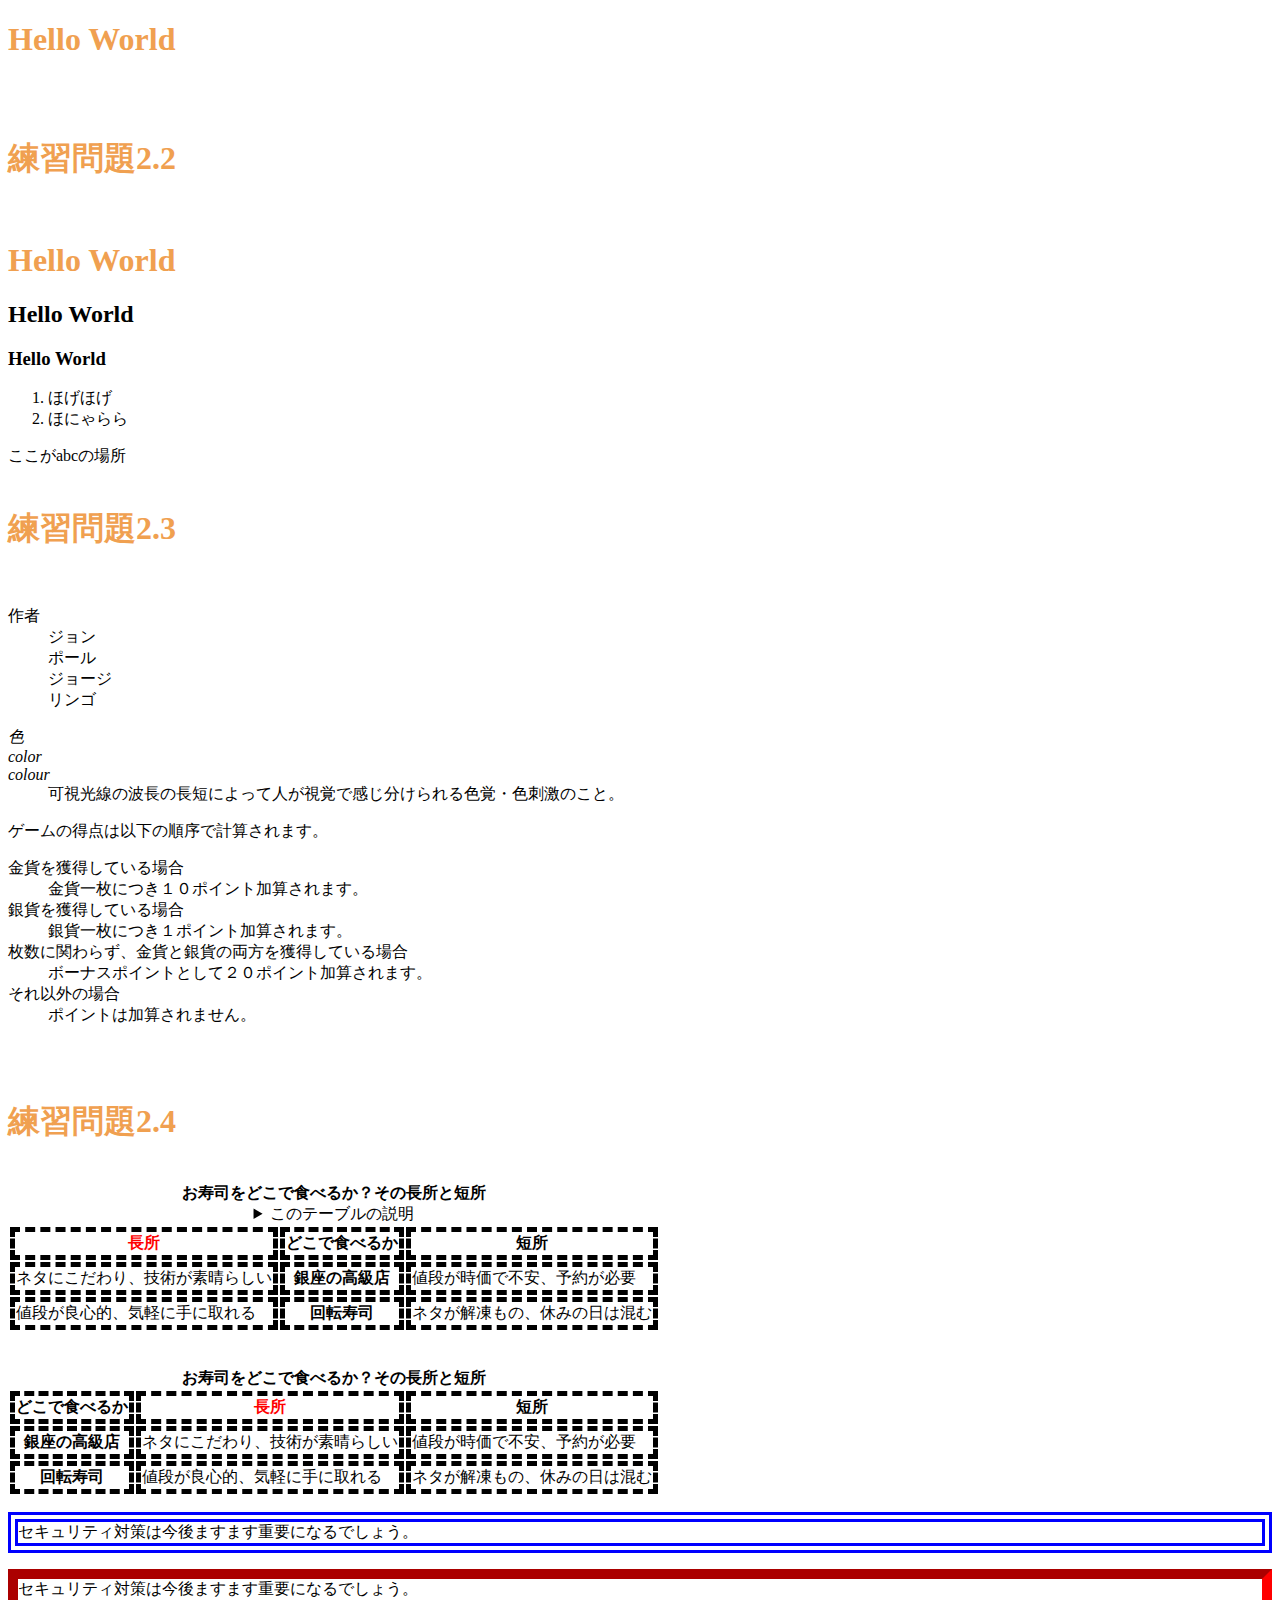
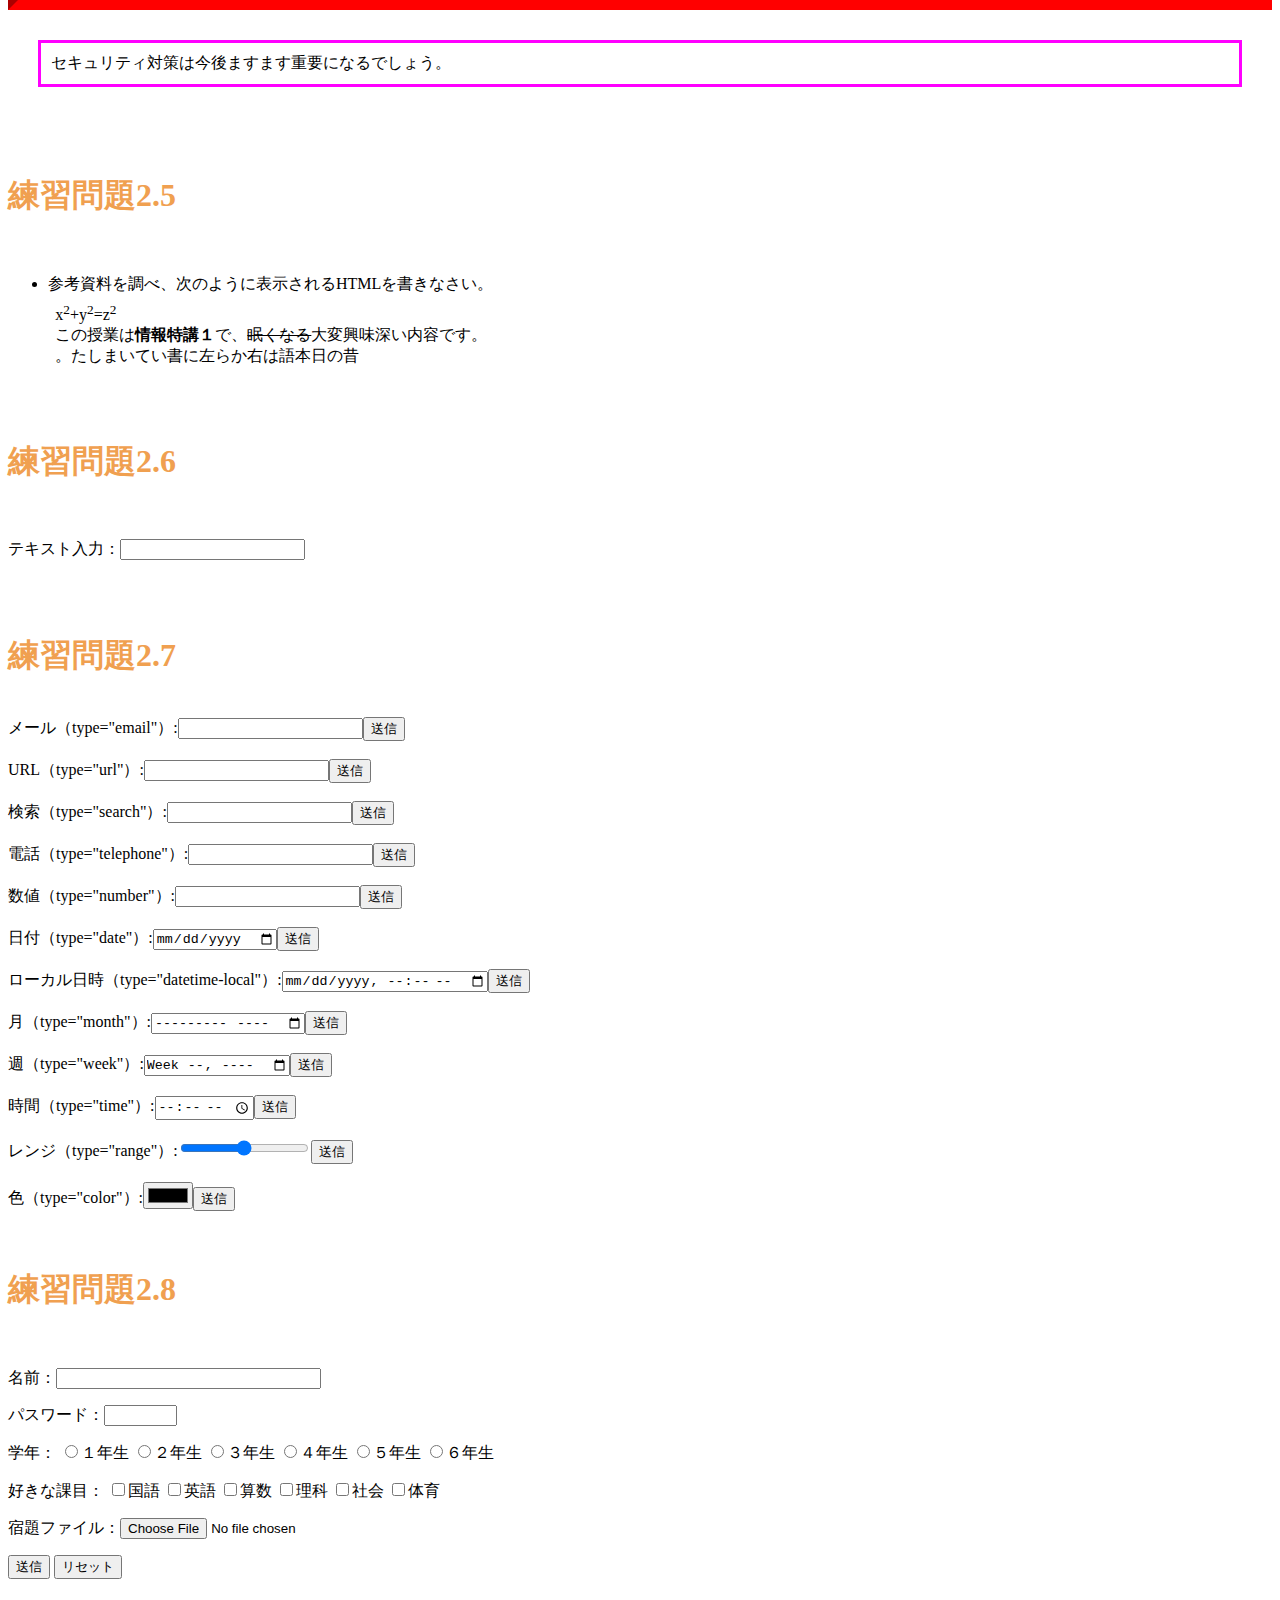
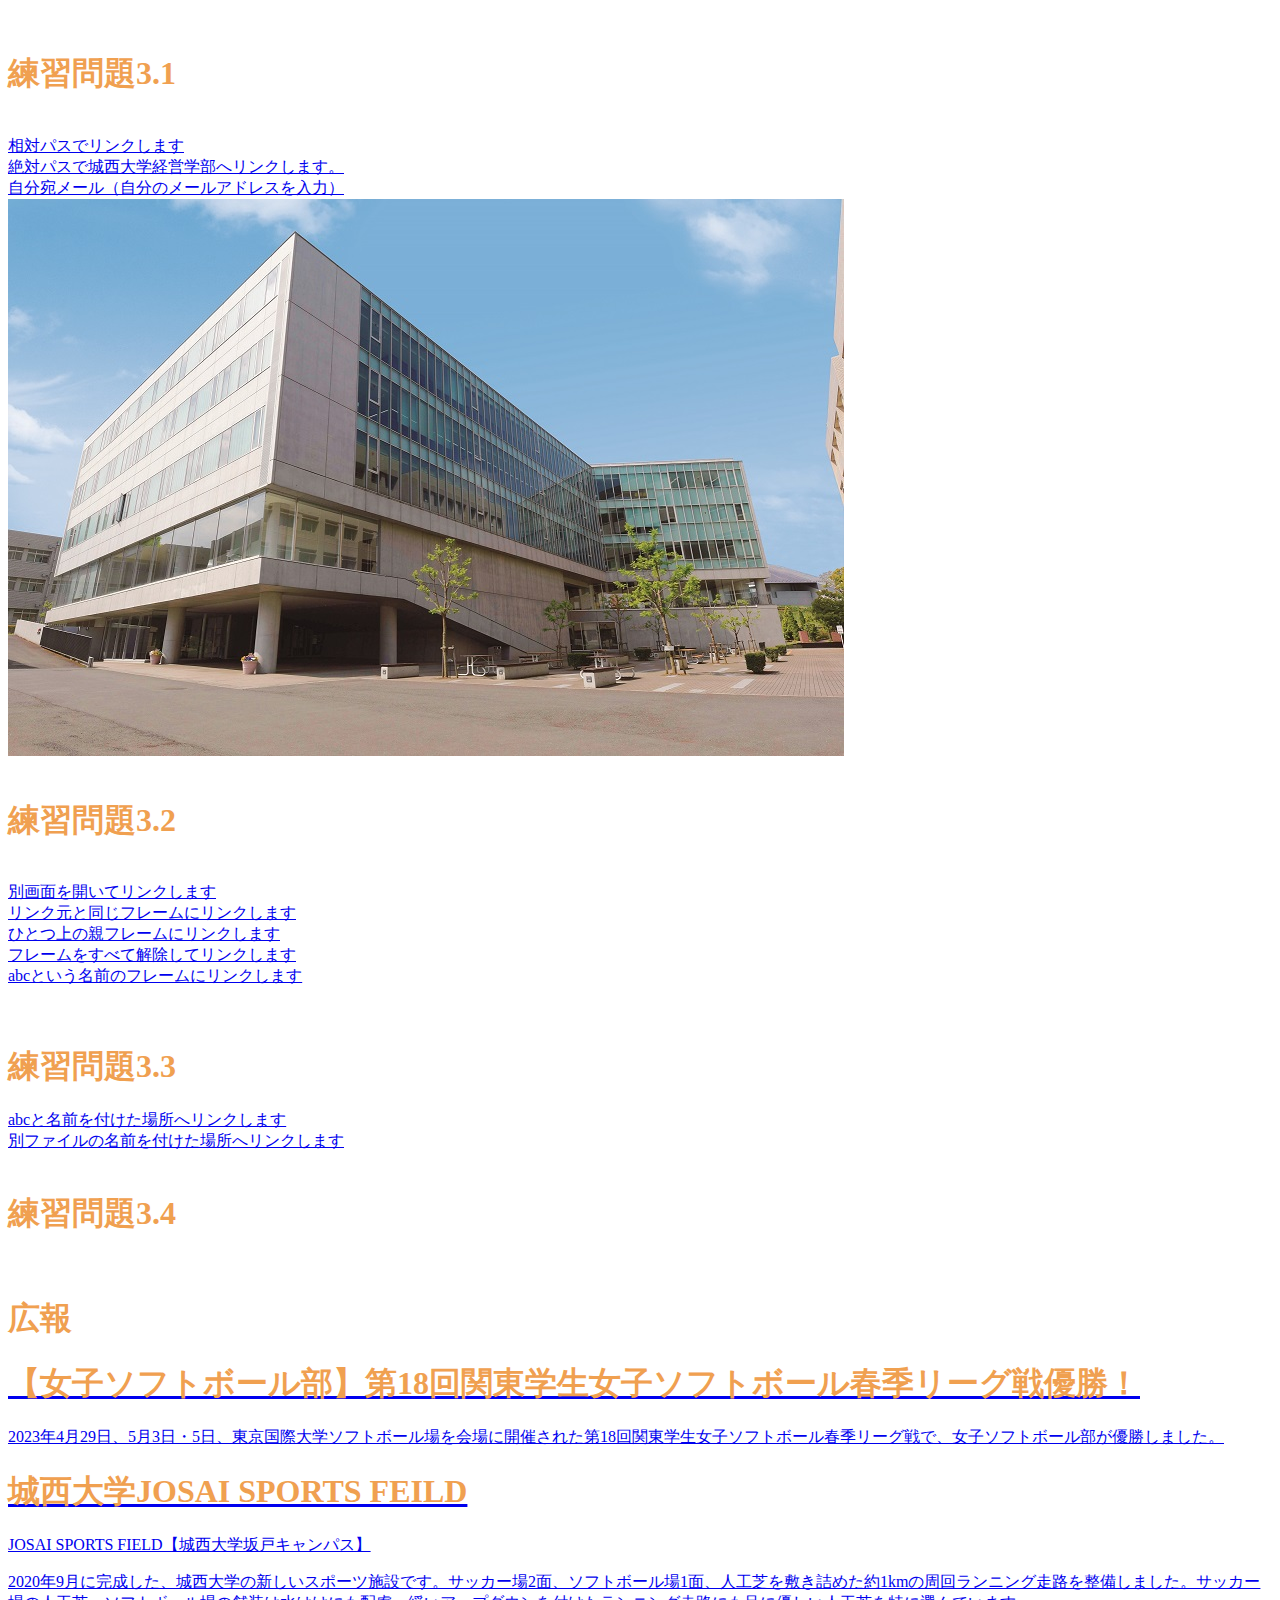
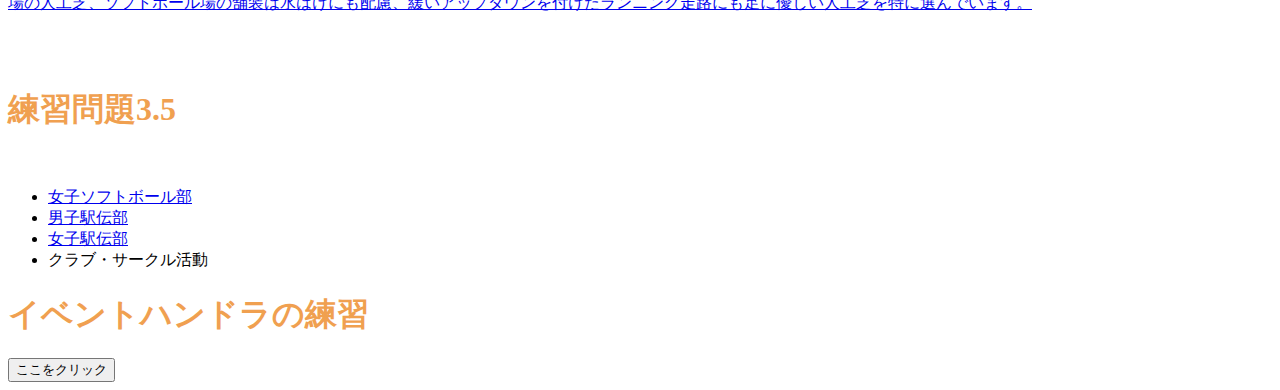
<file: index.html>
<!DOCTYPE html>
<html lang="ja">
<head>
<meta charset="UTF-8">
<link rel="stylesheet" href="mystyle.css">
<script src="myjs.js"></script><!--この行を追加-->
    <title>Hello World</title>
<link rel="stylesheet" href="mystyle.css"> <!--この行を追加-->
<body>
                <h1>Hello World</h1>

 <!--文字の大きさの練習-->
<br>
<br>
<h1>練習問題2.2</h1>
<br>
<h1>Hello World</h1>
 <h2>Hello World</h2>
 <h3>Hello World</h3>

 <ol>
     <li>ほげほげ</li>
     <li>ほにゃらら</li>
 </ol>
    
<a id="abc">ここがabcの場所</a>
    
<br>
<br>
<h1>練習問題2.3</h1>
<br>
<dl>
<dt>作者</dt>
<dd>ジョン</dd>
<dd>ポール</dd>
<dd>ジョージ</dd>
<dd>リンゴ</dd>
</dl>

<dl>
<dt lang="ja"><dfn>色</dfn></dt>
<dt lang="en-US"><dfn>color</dfn></dt>
<dt lang="en-GB"><dfn>colour</dfn></dt>
<dd>可視光線の波長の長短によって人が視覚で感じ分けられる色覚・色刺激のこと。</dd>
</dl> 
<p>ゲームの得点は以下の順序で計算されます。
</p>
<dl>
<dt>金貨を獲得している場合</dt>
<dd>金貨一枚につき１０ポイント加算されます。</dd>
<dt>銀貨を獲得している場合</dt><dd>銀貨一枚につき１ポイント加算されます。</dd>
<dt>枚数に関わらず、金貨と銀貨の両方を獲得している場合</dt>
<dd>ボーナスポイントとして２０ポイント加算されます。</dd>
<dt>それ以外の場合</dt><dd>ポイントは加算されません。</dd>
</dl> 
<br>
<br>
<h1>練習問題2.4</h1>
<br>
<table>
<caption>
<strong>お寿司をどこで食べるか？その長所と短所</strong>
<details>
<summary>このテーブルの説明</summary>
<p>以下のテーブルでは、２番目のカラムに寿司店のタイプが入れられています。その左側にそのようなタイプのお店でお寿司を食べる場合の長所が、右側に短所が入れられています。</p>
</details>
</caption>
<thead>
<tr><th class="important">長所</th><th>どこで食べるか</th><th>短所</th></tr>
</thead>
<tbody>
<tr><td>ネタにこだわり、技術が素晴らしい</td><th>銀座の高級店</th><td>値段が時価で不安、予約が必要</td></tr>
<tr><td>値段が良心的、気軽に手に取れる</td><th>回転寿司</th><td>ネタが解凍もの、休みの日は混む</td></tr>
</tbody>
</table> 
<br>
<br>
<table>
<caption>
<strong>お寿司をどこで食べるか？その長所と短所</strong>
</caption><thead><tr><th>どこで食べるか</th><th class="important">長所</th><th>短所</th></tr>
</thead>
<tbody>
<tr><th>銀座の高級店</th><td>ネタにこだわり、技術が素晴らしい</td><td>値段が時価で不安、予約が必要</td></tr>
<tr><th>回転寿司</th><td>値段が良心的、気軽に手に取れる</td><td>ネタが解凍もの、休みの日は混む</td></tr>
</tbody>
</table>
<p class="sample1">セキュリティ対策は今後ますます重要になるでしょう。</p>
<p class="sample2">セキュリティ対策は今後ますます重要になるでしょう。</p>
<p class="sample3">セキュリティ対策は今後ますます重要になるでしょう。</p>
<br>
<br>
<h1>練習問題2.5</h1>
<br>
<ul>
<li>参考資料を調べ、次のように表示されるHTMLを書きなさい。<p style="margin:1ex">x<sup>2</sup>+y<sup>2</sup>=z<sup>2</sup>
<br> 
この授業は<b>情報特講１</b>で、<s>眠くなる</s>大変興味深い内容です。<br> 
<bdo dir="rtl">昔の日本語は右から左に書いていました。</bdo></p> 
</li> 
</ul>
<br>
<br>
  <h1>練習問題2.6</h1>
<br>
  <p>テキスト入力：<input type="text"></p>
<br>
<br>
<h1>練習問題2.7</h1>
<br>
<form action="xxx.php" method="post"><label>メール（type="email"）:<input type="email" name="email"></label><input type="submit" value="送信"></form>
<br>
<form action="xxx.php" method="post"><label>URL（type="url"）:<input type="url" name="url"></label><input type="submit" value="送信"></form>
<br>
<form action="xxx.php" method="post"><label>検索（type="search"）:<input type="search" name="search"></label><input type="submit" value="送信"></form>
<br>
<form action="xxx.php" method="post"><label>電話（type="telephone"）:<input type="tel" name="tel"></label><input type="submit" value="送信"></form>
<br>
<form action="xxx.php" method="post"><label>数値（type="number"）:<input type="number" name="number"></label><input type="submit" value="送信"></form>
<br>
<form action="xxx.php" method="post"><label>日付（type="date"）:<input type="date" name="date"></label><input type="submit" value="送信"></form>
<br>
<form action="xxx.php" method="post"><label>ローカル日時（type="datetime-local"）:<input type="datetime-local" name="datetime-local"></label><input type="submit" value="送信"></form>
<br>
<form action="xxx.php" method="post"><label>月（type="month"）:<input type="month" name="month"></label><input type="submit" value="送信"></form>
<br>
<form action="xxx.php" method="post"><label>週（type="week"）:<input type="week" name="week"></label><input type="submit" value="送信"></form>
<br>
<form action="xxx.php" method="post"><label>時間（type="time"）:<input type="time" name="time"></label><input type="submit" value="送信"></form>
<br>
<form action="xxx.php" method="post"><label>レンジ（type="range"）:<input type="range" name="range"></label><input type="submit" value="送信"></form>
<br>
<form action="xxx.php" method="post"><label>色（type="color"）:<input type="color" name="color"></label><input type="submit" value="送信"></form>
<br>
<br>
<h1>練習問題2.8</h1>   
<br>
<p><label>名前：<input type="text" name="name" size="30" maxlength="20"></label></p>
<p><label>パスワード：<input type="password" name="pass" size="6" maxlength="4"></label></p>
<p>学年：
<label><input type="radio" name="gakunen" value="1">１年生</label>
<label><input type="radio" name="gakunen" value="2">２年生</label>
<label><input type="radio" name="gakunen" value="3">３年生</label>
<label><input type="radio" name="gakunen" value="4">４年生</label>
<label><input type="radio" name="gakunen" value="5">５年生</label>
<label><input type="radio" name="gakunen" value="6">６年生</label>
</p>
<p>好きな課目：
<label><input type="checkbox" name="kamoku" value="kokugo">国語</label>
<label><input type="checkbox" name="kamoku" value="eigo">英語</label>
<label><input type="checkbox" name="kamoku" value="sansu">算数</label>
<label><input type="checkbox" name="kamoku" value="rika">理科</label>
<label><input type="checkbox" name="kamoku" value="syakai">社会</label>
<label><input type="checkbox" name="kamoku" value="taiiku">体育</label>
</p>
<p><label>宿題ファイル：<input type="file" name="syukudai"></label></p>
<p>
<input type="submit" value="送信">
<input type="reset" value="リセット">
</p>
<br>
<br>
<h1>練習問題3.1</h1>
<br>
    <a href="a.html">相対パスでリンクします</a><br>
<a href=https://www.josai.ac.jp/management/>絶対パスで城西大学経営学部へリンクします。</a><br>
<a href="mailto:zm21472@josai.ac,jp">自分宛メール（自分のメールアドレスを入力）</a><br>
<a href="https://www.josai.ac.jp/education/management/index.html/"><img src="./image/keiei_small.jpg" alt="城西大学経営学部"></a>
<br>
<br>
<h1>練習問題3.2</h1>
<br>
<a href="a.html" target="_blank">別画面を開いてリンクします</a><br>
<a href="a.html" target="_self">リンク元と同じフレームにリンクします</a><br>
<a href="a.html" target="_parent">ひとつ上の親フレームにリンクします</a><br>
<a href="a.html" target="_top">フレームをすべて解除してリンクします</a><br>
<a href="a.html" target="abc">abcという名前のフレームにリンクします</a><br>
<br>
<br>
<h1>練習問題3.3</h1>
<a  href="#abc">abcと名前を付けた場所へリンクします</a><br>
<a href="a.html#def">別ファイルの名前を付けた場所へリンクします</a>    
<br>
<br>
<h1>練習問題3.4</h1>
<br>
<aside class="ad">
<h1>広報</h1>
<a href="https://sports.josai.ac.jp/news/nid00000223.html">
<section>
<h1>【女子ソフトボール部】第18回関東学生女子ソフトボール春季リーグ戦優勝！</h1>
<p>2023年4月29日、5月3日・5日、東京国際大学ソフトボール場を会場に開催された第18回関東学生女子ソフトボール春季リーグ戦で、女子ソフトボール部が優勝しました。</p></section></a> 
<a href="https://www.josai.ac.jp/about/facility/shimokawara/">
<section>
<h1>城西大学JOSAI SPORTS FEILD </h1>
<p> JOSAI SPORTS FIELD【城西大学坂戸キャンパス】</p>
<p>2020年9月に完成した、城西大学の新しいスポーツ施設です。サッカー場2面、ソフトボール場1面、人工芝を敷き詰めた約1kmの周回ランニング走路を整備しました。サッカー場の人工芝、ソフトボール場の舗装は水はけにも配慮、緩いアップダウンを付けたランニング走路にも足に優しい人工芝を特に選んでいます。</p>
</section></a>
</aside>
<br>
<br>
<h1>練習問題3.5</h1>
<br>
<nav>
<ul>
<li><a href="https://sports.josai.ac.jp/club/jyosisofuto/">女子ソフトボール部</a></li>
<li><a href="https://sports.josai.ac.jp/club/dansiekiden/">男子駅伝部</a></li>
<li><a href="https://sports.josai.ac.jp/club/josiekiden/">女子駅伝部</a></li>
<li><a>クラブ・サークル活動</a></li>
</ul>
</nav> 
<h1>イベントハンドラの練習</h1>
<input type="button" value="ここをクリック"
ondblclick="alert('Hello,Kanami!');">
</body>
    </html>
</file>
<file: mystyle.css>
/* h1 {color: green;}　*/
h1 {color: #F0A050;}
th,td {border: dashed thick black;}
th.important{color: red; }
p.sample1 {border: double 10px #0000ff;}
p.sample2 {border: inset 10px #ff0000;}
p.sample3 {margin: 30px 30px;padding:10px;border:medium solid #ff00ff;}
</file>
